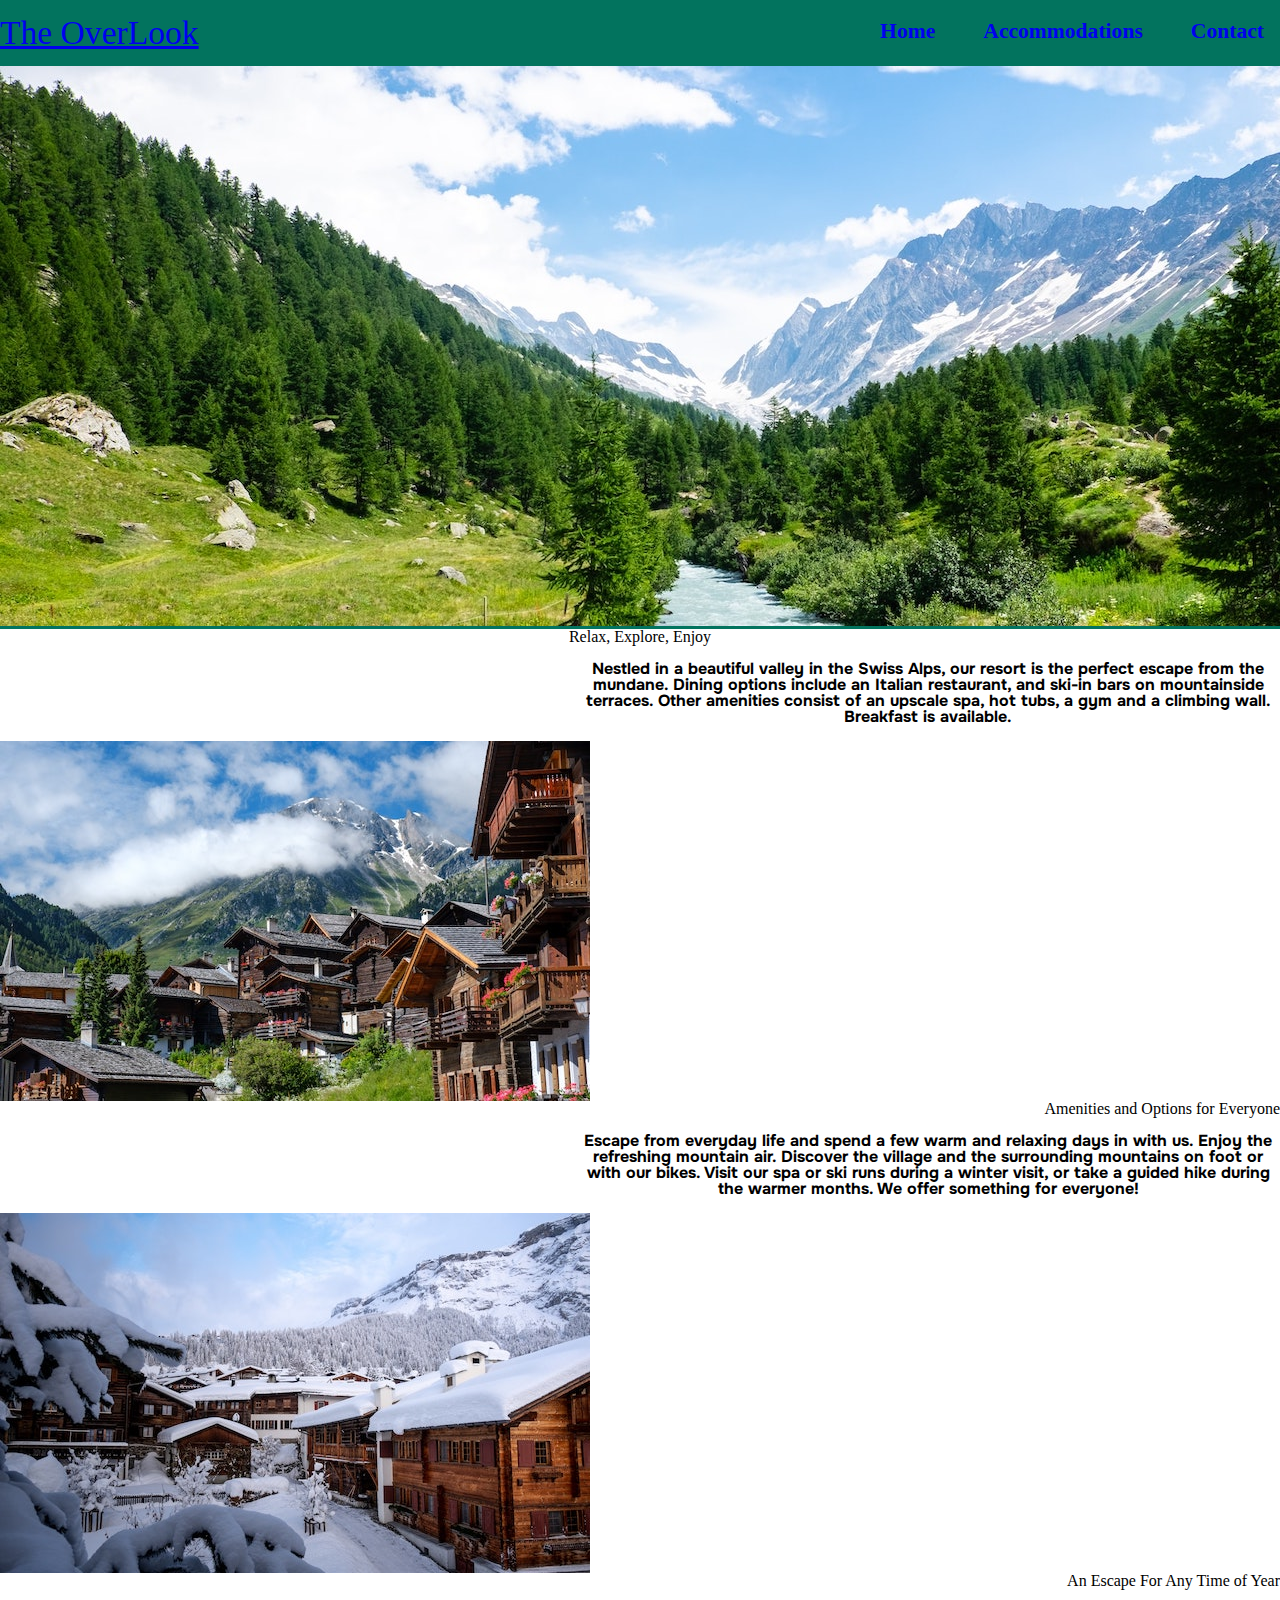
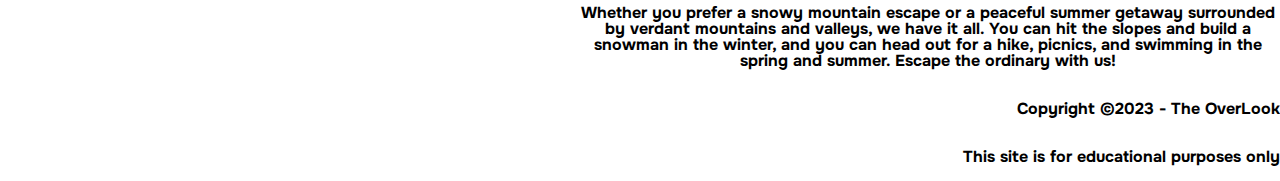
<file: index.html>
<!DOCTYPE html>
<html lang="en">
    <head>
        <meta charset="UTF-8">
        <title>The OverLook</title>
        <meta name="author" content="Daniel Houser">
        <meta name="description" content="The OverLook is a great place to get away from what others and spend time on you!">
        <link rel="icon" href="images/favicon.ico" type="image/x-icon">
        <link rel="stylesheet" href="styles.css">
        <link rel="preconnect" href="https://fonts.googleapis.com">
        <link rel="preconnect" href="https://fonts.gstatic.com" crossorigin>
        <link href="https://fonts.googleapis.com/css2?family=Onest:wght@200&display=swap" rel="stylesheet"> 
    </head>
    <body>
        <header>
            <h1><a href="index.html">The OverLook</a></h1>
            <nav>
                <ul>
                    <li><a href="#">Home</a></li>
                    <li><a href="#">Accommodations</a></li>
                    <li><a href="contact.html">Contact</a></li>
                </ul>
            </nav>
            <img class="img1" src="images/swiss-valley.jpg" alt="Lush Green valley of trees with river in the front and snowy mountains in the background" height="560" width="1440">
        </header>
        <main>
            <h2>Relax, Explore, Enjoy</h2>
            <p>Nestled in a beautiful valley in the Swiss Alps, our resort is the perfect escape from the mundane. Dining options include an Italian restaurant, and ski-in bars on mountainside terraces. Other amenities consist of an upscale spa, hot tubs, a gym and a climbing wall. Breakfast is available.</p>
            <section id="group1">
                <img src="images/swiss-chalet.jpg" alt="Small valley town with wood buildings at the base of snowy mountains" height="360" width="590">
                <h3>Amenities and Options for Everyone</h3>
                <p>Escape from everyday life and spend a few warm and relaxing days in with us. Enjoy the refreshing mountain air. Discover the village and the surrounding mountains on foot or with our bikes. Visit our spa or ski runs during a winter visit, or take a guided hike during the warmer months. We offer something for everyone!</p>
            </section>
            <section id="group2">
                <img src="images/snowy-chalet.jpg" alt="Snowy wooden lodging near snow covered forest and mountain" height="360" width="590">
                <h3>An Escape For Any Time of Year</h3>
                <p>Whether you prefer a snowy mountain escape or a peaceful summer getaway surrounded by verdant mountains and valleys, we have it all. You can hit the slopes and build a snowman in the winter, and you can head out for a hike, picnics, and swimming in the spring and summer. Escape the ordinary with us!</p>
            </section>
        </main>
        <footer>
            <p>Copyright ©2023 - The OverLook</p>
            <p>This site is for educational purposes only</p>
        </footer>
    </body>
</html>
</file>
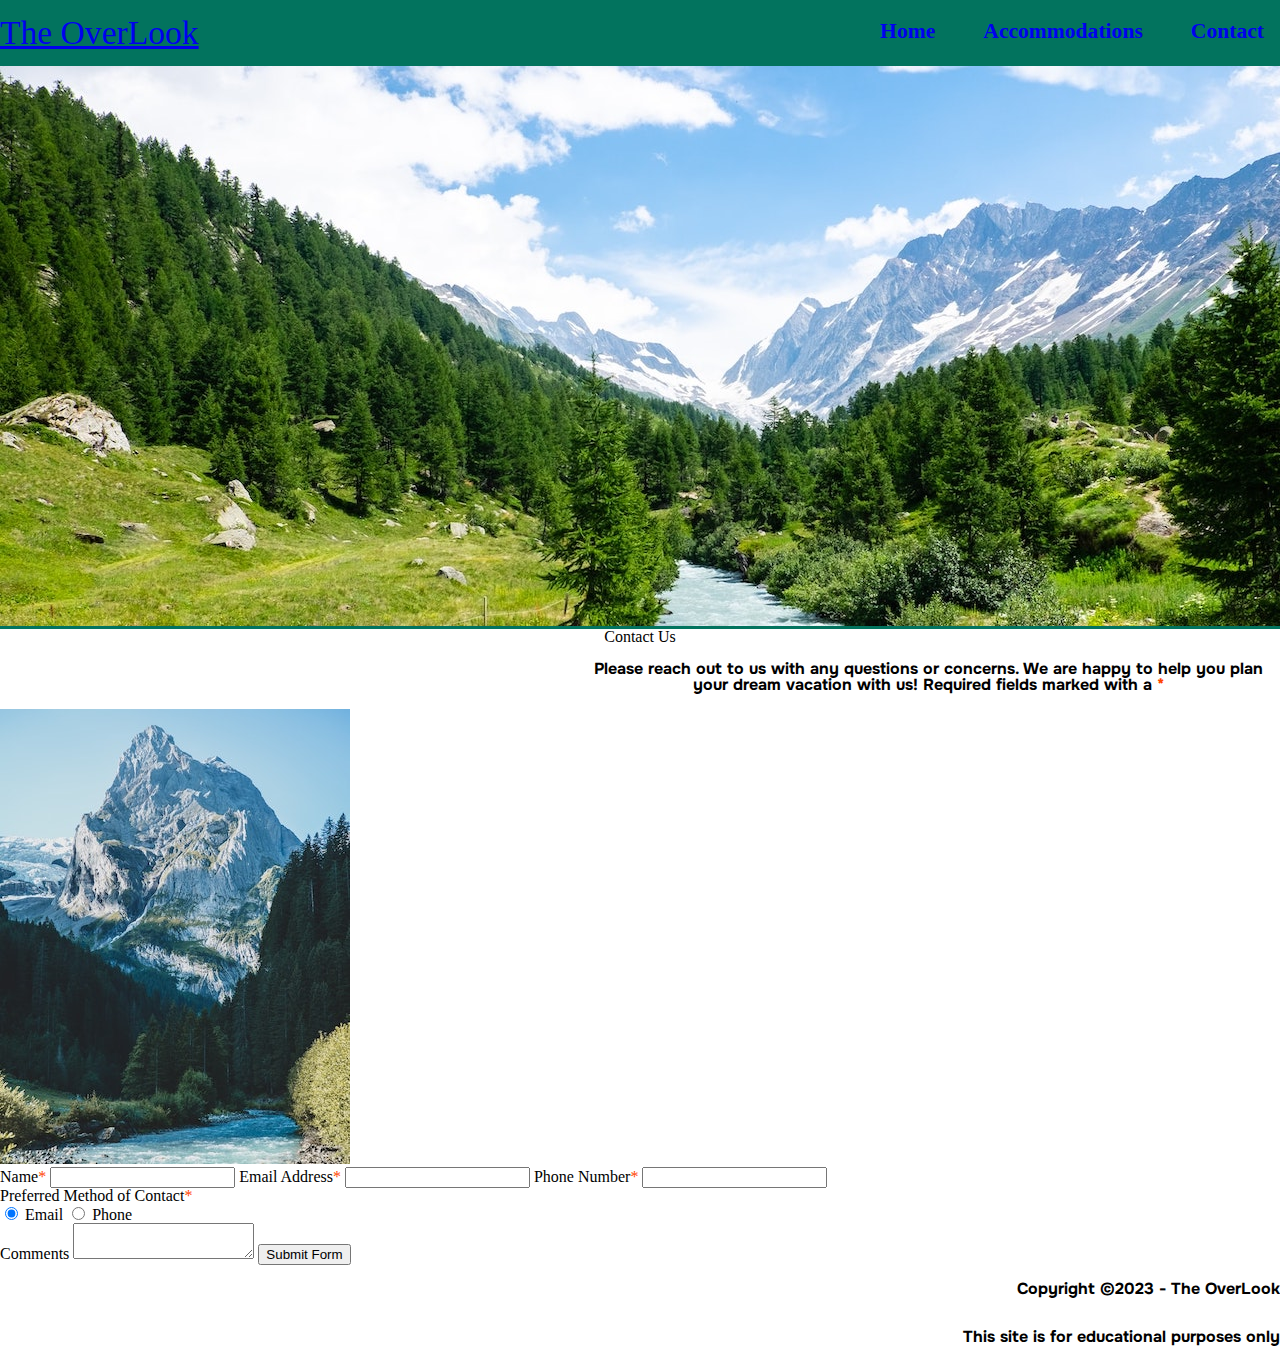
<file: contact.html>
<!DOCTYPE html>
<html lang="en">
    <head>
        <meta charset="UTF-8">
        <title>The OverLook | Contact</title>
        <meta name="author" content="Daniel Houser">
        <meta name="description" content="Contact us at The OverLook today!">
        <link rel="icon" href="images/favicon.ico" type="image/x-icon">
        <link rel="stylesheet" href="styles.css">
        <link rel="preconnect" href="https://fonts.googleapis.com">
        <link rel="preconnect" href="https://fonts.gstatic.com" crossorigin>
        <link href="https://fonts.googleapis.com/css2?family=Onest:wght@200&display=swap" rel="stylesheet"> 
    </head>
    <body>
        <header>
            <h1><a href="index.html">The OverLook</a></h1>
            <nav>
                <ul>
                    <li><a href="index.html">Home</a></li>
                    <li><a href="#">Accommodations</a></li>
                    <li><a href="#">Contact</a></li>
                </ul>
            </nav>
            <img src="images/swiss-valley.jpg" alt="Lush Green valley of trees with river in the front and snowy mountains in the background" height="560" width="1440">
        </header>
        <main>
            <section id="form">
                <h2>Contact Us</h2>
                <p>Please reach out to us with any questions or concerns. We are happy to help you plan your dream vacation with us! Required fields marked with a <span class="required">*</span></p>
                <img src="images/swiss-peak.jpg" alt="Mountain peak covered in snow" height="455" width="350">
            <div class="form">
                <form action="https://wp.zybooks.com/form-viewer.php" method="POST" target="_blank">
                    <label for="my-name">Name<span class="required">*</span></label>
                    <input type="text" name="my-name" id="my-name" required>
                    <label for="my-email">Email Address<span class="required">*</span></label>
                    <input type="email" name="my-email" id="my-email" required>
                    <label for="my-phone">Phone Number<span class="required">*</span></label>
                    <input type="tel" name="my-phone" id="my-phone" required>
                    <fieldset>
                        <legend>Preferred Method of Contact<span class="required">*</span></legend>
                        <input type="radio" name="contact-pref" id="pref-email" checked required>
                        <label for="pref-email">Email</label>
                        <input type="radio" name="contact-pref" id="pref-phone" required>
                        <label for="pref-phone">Phone</label>
                    </fieldset>
                    <label for="my-comments">Comments</label>
                    <textarea name="my-comments" id="my-comments"></textarea>

                    <input type="submit" name="my-submit" id="my-submit" value="Submit Form">
                </form>
            </div>
            </section>
        </main>
        <footer>
            <p>Copyright ©2023 - The OverLook</p>
            <p>This site is for educational purposes only</p>
        </footer>
    </body>
</html>
</file>
<file: styles.css>
/* OBFUSCATED BY CSSOBFUSCATOR.COM at 2023/10/07 07:27:37 */
span,html,body,div{margin-left:0;}div,html,span,body{margin-bottom:0;}span,body,html,div{margin-right:0;}body,div,span,html{margin-top:0;}span,html,body,div{padding-left:0;}html,div,body,span{padding-bottom:0;}body,html,div,span{padding-right:0;}body,div,span,html{padding-top:0;}html{border-left-width:0;}html{border-bottom-width:0;}html{border-right-width:0;}html{border-top-width:0;}html{border-left-style:none;}html{border-bottom-style:none;}html{border-right-style:none;}html{border-top-style:none;}html{border-left-color:currentColor;}html{border-bottom-color:currentColor;}html{border-right-color:currentColor;}html{border-top-color:currentColor;}html{border-image:none;}html{font-size:100%;}html{font:inherit;}body,span,div,html{vertical-align:baseline;}body{border-left-width:0;}body{border-bottom-width:0;}body{border-right-width:0;}body{border-top-width:0;}body{border-left-style:none;}body{border-bottom-style:none;}body{border-right-style:none;}body{border-top-style:none;}body{border-left-color:currentColor;}body{border-bottom-color:currentColor;}body{border-right-color:currentColor;}body{border-top-color:currentColor;}body{border-image:none;}body{font-size:100%;}body{font:inherit;}div{border-left-width:0;}div{border-bottom-width:0;}div{border-right-width:0;}div{border-top-width:0;}div{border-left-style:none;}div{border-bottom-style:none;}div{border-right-style:none;}div{border-top-style:none;}div{border-left-color:currentColor;}div{border-bottom-color:currentColor;}div{border-right-color:currentColor;}div{border-top-color:currentColor;}div{border-image:none;}div{font-size:100%;}div{font:inherit;}span{border-left-width:0;}span{border-bottom-width:0;}blockquote:before{content:"";}span{border-right-width:0;}span{border-top-width:0;}span{border-left-style:none;}span{border-bottom-style:none;}span{border-right-style:none;}span{border-top-style:none;}span{border-left-color:currentColor;}span{border-bottom-color:currentColor;}span{border-right-color:currentColor;}span{border-top-color:currentColor;}span{border-image:none;}span{font-size:100%;}span{font:inherit;}object,iframe,applet,h1{margin-left:0;}applet,object,iframe,h1{margin-bottom:0;}h1,iframe,applet,object{margin-right:0;}object,applet,h1,iframe{margin-top:0;}applet,object,h1,iframe{padding-left:0;}h1,applet,object,iframe{padding-bottom:0;}applet,h1,object,iframe{padding-right:0;}iframe,h1,applet,object{padding-top:0;}applet{border-left-width:0;}applet{border-bottom-width:0;}applet{border-right-width:0;}applet{border-top-width:0;}applet{border-left-style:none;}applet{border-bottom-style:none;}applet{border-right-style:none;}applet{border-top-style:none;}applet{border-left-color:currentColor;}applet{border-bottom-color:currentColor;}applet{border-right-color:currentColor;}applet{border-top-color:currentColor;}applet{border-image:none;}applet{font-size:100%;}applet{font:inherit;}iframe,h1,applet,object{vertical-align:baseline;}object{border-left-width:0;}object{border-bottom-width:0;}object{border-right-width:0;}object{border-top-width:0;}object{border-left-style:none;}object{border-bottom-style:none;}object{border-right-style:none;}object{border-top-style:none;}object{border-left-color:currentColor;}object{border-bottom-color:currentColor;}object{border-right-color:currentColor;}object{border-top-color:currentColor;}object{border-image:none;}object{font-size:100%;}object{font:inherit;}iframe{border-left-width:0;}iframe{border-bottom-width:0;}iframe{border-right-width:0;}:root{--dk-blue:#014040;}iframe{border-top-width:0;}iframe{border-left-style:none;}iframe{border-bottom-style:none;}iframe{border-right-style:none;}iframe{border-top-style:none;}iframe{border-left-color:currentColor;}iframe{border-bottom-color:currentColor;}iframe{border-right-color:currentColor;}iframe{border-top-color:currentColor;}iframe{border-image:none;}iframe{font-size:100%;}iframe{font:inherit;}h1{border-left-width:0;}h1{border-bottom-width:0;}h1{border-right-width:0;}h1{border-top-width:0;}h1{border-left-style:none;}h1{border-bottom-style:none;}h1{border-right-style:none;}h1{border-top-style:none;}h1{border-left-color:currentColor;}h1{border-bottom-color:currentColor;}h1{border-right-color:currentColor;}h1{border-top-color:currentColor;}h1{border-image:none;}h1{font-size:100%;}h1{font:inherit;}h3,h2{margin-left:0;}h3,h2{margin-bottom:0;}h2,h3{margin-right:0;}h2,h3{margin-top:0;}h3,h2{padding-left:0;}h2,h3{padding-bottom:0;}h3,h2{padding-right:0;}h3,h2{padding-top:0;}h2{border-left-width:0;}h2{border-bottom-width:0;}h2{border-right-width:0;}h2{border-top-width:0;}h2{border-left-style:none;}h2{border-bottom-style:none;}h2{border-right-style:none;}h2{border-top-style:none;}h2{border-left-color:currentColor;}h2{border-bottom-color:currentColor;}h2{border-right-color:currentColor;}h2{border-top-color:currentColor;}h2{border-image:none;}h2{font-size:100%;}h2{font:inherit;}h2,h3{vertical-align:baseline;}h3{border-left-width:0;}h3{border-bottom-width:0;}#group1 h3{margin-left:45%;}h3{border-right-width:0;}h3{border-top-width:0;}h3{border-left-style:none;}h3{border-bottom-style:none;}#group1 h3{float:inline-end;}h3{border-right-style:none;}h3{border-top-style:none;}h3{border-left-color:currentColor;}h3{border-bottom-color:currentColor;}h3{border-right-color:currentColor;}h3{border-top-color:currentColor;}h3{border-image:none;}h3{font-size:100%;}h3{font:inherit;}h4,h6,h5,p{margin-left:0;}h5,h6,p,h4{margin-bottom:0;}h6,h4,p,h5{margin-right:0;}h5,h6,p,h4{margin-top:0;}h5,p,h6,h4{padding-left:0;}h6,h5,h4,p{padding-bottom:0;}h4,p,h6,h5{padding-right:0;}h5,h6,p,h4{padding-top:0;}h4{border-left-width:0;}h4{border-bottom-width:0;}h4{border-right-width:0;}h4{border-top-width:0;}h4{border-left-style:none;}h4{border-bottom-style:none;}h4{border-right-style:none;}h4{border-top-style:none;}h4{border-left-color:currentColor;}h4{border-bottom-color:currentColor;}h4{border-right-color:currentColor;}h4{border-top-color:currentColor;}h4{border-image:none;}h4{font-size:100%;}h4{font:inherit;}p,h5,h4,h6{vertical-align:baseline;}h5{border-left-width:0;}h5{border-bottom-width:0;}h5{border-right-width:0;}h5{border-top-width:0;}h5{border-left-style:none;}h5{border-bottom-style:none;}h5{border-right-style:none;}h5{border-top-style:none;}h5{border-left-color:currentColor;}h5{border-bottom-color:currentColor;}h5{border-right-color:currentColor;}h5{border-top-color:currentColor;}h5{border-image:none;}h5{font-size:100%;}h5{font:inherit;}h6{border-left-width:0;}h6{border-bottom-width:0;}h6{border-right-width:0;}blockquote:before{content:none;}h6{border-top-width:0;}h6{border-left-style:none;}h6{border-bottom-style:none;}h6{border-right-style:none;}h6{border-top-style:none;}h6{border-left-color:currentColor;}h6{border-bottom-color:currentColor;}h6{border-right-color:currentColor;}h6{border-top-color:currentColor;}h6{border-image:none;}h6{font-size:100%;}h6{font:inherit;}p{border-left-width:0;}p{border-bottom-width:0;}p{border-right-width:0;}p{border-top-width:0;}p{border-left-style:none;}p{border-bottom-style:none;}p{border-right-style:none;}p{border-top-style:none;}p{border-left-color:currentColor;}p{border-bottom-color:currentColor;}p{border-right-color:currentColor;}p{border-top-color:currentColor;}p{border-image:none;}p{font-size:100%;}p{font:inherit;}a,abbr,blockquote,pre{margin-left:0;}pre,abbr,a,blockquote{margin-bottom:0;}pre,blockquote,a,abbr{margin-right:0;}blockquote,a,abbr,pre{margin-top:0;}abbr,blockquote,pre,a{padding-left:0;}pre,blockquote,abbr,a{padding-bottom:0;}a,abbr,pre,blockquote{padding-right:0;}pre,blockquote,a,abbr{padding-top:0;}blockquote{border-left-width:0;}blockquote{border-bottom-width:0;}blockquote{border-right-width:0;}blockquote{border-top-width:0;}blockquote{border-left-style:none;}blockquote{border-bottom-style:none;}blockquote{border-right-style:none;}blockquote{border-top-style:none;}blockquote{border-left-color:currentColor;}blockquote{border-bottom-color:currentColor;}blockquote{border-right-color:currentColor;}blockquote{border-top-color:currentColor;}blockquote{border-image:none;}blockquote{font-size:100%;}blockquote{font:inherit;}pre,abbr,blockquote,a{vertical-align:baseline;}pre{border-left-width:0;}pre{border-bottom-width:0;}pre{border-right-width:0;}pre{border-top-width:0;}pre{border-left-style:none;}pre{border-bottom-style:none;}pre{border-right-style:none;}pre{border-top-style:none;}pre{border-left-color:currentColor;}pre{border-bottom-color:currentColor;}pre{border-right-color:currentColor;}pre{border-top-color:currentColor;}pre{border-image:none;}pre{font-size:100%;}pre{font:inherit;}a{border-left-width:0;}a{border-bottom-width:0;}a{border-right-width:0;}a{border-top-width:0;}a{border-left-style:none;}a{border-bottom-style:none;}a{border-right-style:none;}a{border-top-style:none;}a{border-left-color:currentColor;}a{border-bottom-color:currentColor;}a{border-right-color:currentColor;}a{border-top-color:currentColor;}a{border-image:none;}a{font-size:100%;}a{font:inherit;}abbr{border-left-width:0;}abbr{border-bottom-width:0;}abbr{border-right-width:0;}abbr{border-top-width:0;}abbr{border-left-style:none;}abbr{border-bottom-style:none;}abbr{border-right-style:none;}abbr{border-top-style:none;}abbr{border-left-color:currentColor;}abbr{border-bottom-color:currentColor;}abbr{border-right-color:currentColor;}abbr{border-top-color:currentColor;}abbr{border-image:none;}abbr{font-size:100%;}abbr{font:inherit;}address,acronym,big,cite{margin-left:0;}cite,big,acronym,address{margin-bottom:0;}address,big,cite,acronym{margin-right:0;}address,cite,big,acronym{margin-top:0;}big,cite,acronym,address{padding-left:0;}address,cite,big,acronym{padding-bottom:0;}cite,address,big,acronym{padding-right:0;}address,cite,big,acronym{padding-top:0;}acronym{border-left-width:0;}acronym{border-bottom-width:0;}acronym{border-right-width:0;}acronym{border-top-width:0;}acronym{border-left-style:none;}acronym{border-bottom-style:none;}acronym{border-right-style:none;}acronym{border-top-style:none;}acronym{border-left-color:currentColor;}acronym{border-bottom-color:currentColor;}acronym{border-right-color:currentColor;}acronym{border-top-color:currentColor;}acronym{border-image:none;}acronym{font-size:100%;}acronym{font:inherit;}acronym,address{vertical-align:baseline;}address{border-left-width:0;}address{border-bottom-width:0;}address{border-right-width:0;}blockquote:after{content:"";}address{border-top-width:0;}address{border-left-style:none;}address{border-bottom-style:none;}address{border-right-style:none;}address{border-top-style:none;}address{border-left-color:currentColor;}address{border-bottom-color:currentColor;}address{border-right-color:currentColor;}address{border-top-color:currentColor;}address{border-image:none;}address{font-size:100%;}address{font:inherit;}big{border-left-width:0;}big{border-bottom-width:0;}blockquote:after{content:none;}big{border-right-width:0;}big{border-top-width:0;}big{border-left-style:none;}big{border-bottom-style:none;}big{border-right-style:none;}big{border-top-style:none;}big{border-left-color:currentColor;}big{border-bottom-color:currentColor;}big{border-right-color:currentColor;}big{border-top-color:currentColor;}big{border-image:none;}big{font-size:100%;}big{font:inherit;}del,cite,big,code{vertical-align:baseline;}cite{border-left-width:0;}cite{border-bottom-width:0;}cite{border-right-width:0;}cite{border-top-width:0;}cite{border-left-style:none;}cite{border-bottom-style:none;}cite{border-right-style:none;}cite{border-top-style:none;}cite{border-left-color:currentColor;}cite{border-bottom-color:currentColor;}cite{border-right-color:currentColor;}cite{border-top-color:currentColor;}cite{border-image:none;}cite{font-size:100%;}cite{font:inherit;}dfn,em,code,del{margin-left:0;}dfn,em,code,del{margin-bottom:0;}del,em,code,dfn{margin-right:0;}code,dfn,del,em{margin-top:0;}code,dfn,del,em{padding-left:0;}del,em,dfn,code{padding-bottom:0;}code,dfn,em,del{padding-right:0;}dfn,code,em,del{padding-top:0;}code{border-left-width:0;}code{border-bottom-width:0;}q:before{content:"";}code{border-right-width:0;}code{border-top-width:0;}code{border-left-style:none;}code{border-bottom-style:none;}code{border-right-style:none;}code{border-top-style:none;}code{border-left-color:currentColor;}code{border-bottom-color:currentColor;}code{border-right-color:currentColor;}code{border-top-color:currentColor;}code{border-image:none;}code{font-size:100%;}code{font:inherit;}del{border-left-width:0;}del{border-bottom-width:0;}del{border-right-width:0;}del{border-top-width:0;}del{border-left-style:none;}del{border-bottom-style:none;}del{border-right-style:none;}del{border-top-style:none;}del{border-left-color:currentColor;}del{border-bottom-color:currentColor;}del{border-right-color:currentColor;}del{border-top-color:currentColor;}del{border-image:none;}del{font-size:100%;}del{font:inherit;}dfn{border-left-width:0;}dfn{border-bottom-width:0;}dfn{border-right-width:0;}dfn{border-top-width:0;}dfn{border-left-style:none;}dfn{border-bottom-style:none;}dfn{border-right-style:none;}dfn{border-top-style:none;}dfn{border-left-color:currentColor;}dfn{border-bottom-color:currentColor;}dfn{border-right-color:currentColor;}dfn{border-top-color:currentColor;}dfn{border-image:none;}dfn{font-size:100%;}dfn{font:inherit;}ins,em,dfn,img{vertical-align:baseline;}em{border-left-width:0;}em{border-bottom-width:0;}em{border-right-width:0;}em{border-top-width:0;}em{border-left-style:none;}em{border-bottom-style:none;}em{border-right-style:none;}em{border-top-style:none;}em{border-left-color:currentColor;}em{border-bottom-color:currentColor;}em{border-right-color:currentColor;}em{border-top-color:currentColor;}em{border-image:none;}em{font-size:100%;}em{font:inherit;}ins,q,kbd,img{margin-left:0;}ins,q,img,kbd{margin-bottom:0;}kbd,img,q,ins{margin-right:0;}kbd,q,img,ins{margin-top:0;}ins,img,q,kbd{padding-left:0;}ins,q,kbd,img{padding-bottom:0;}ins,kbd,img,q{padding-right:0;}q,kbd,ins,img{padding-top:0;}img{border-left-width:0;}img{border-bottom-width:0;}img{border-right-width:0;}img{border-top-width:0;}img{border-left-style:none;}img{border-bottom-style:none;}img{border-right-style:none;}img{border-top-style:none;}img{border-left-color:currentColor;}img{border-bottom-color:currentColor;}img{border-right-color:currentColor;}img{border-top-color:currentColor;}img{border-image:none;}img{font-size:100%;}img{font:inherit;}ins{border-left-width:0;}ins{border-bottom-width:0;}ins{border-right-width:0;}ins{border-top-width:0;}ins{border-left-style:none;}ins{border-bottom-style:none;}ins{border-right-style:none;}ins{border-top-style:none;}ins{border-left-color:currentColor;}ins{border-bottom-color:currentColor;}ins{border-right-color:currentColor;}ins{border-top-color:currentColor;}ins{border-image:none;}ins{font-size:100%;}ins{font:inherit;}kbd{border-left-width:0;}kbd{border-bottom-width:0;}kbd{border-right-width:0;}kbd{border-top-width:0;}kbd{border-left-style:none;}kbd{border-bottom-style:none;}kbd{border-right-style:none;}kbd{border-top-style:none;}kbd{border-left-color:currentColor;}kbd{border-bottom-color:currentColor;}kbd{border-right-color:currentColor;}kbd{border-top-color:currentColor;}kbd{border-image:none;}kbd{font-size:100%;}kbd{font:inherit;}q,kbd,s,samp{vertical-align:baseline;}q{border-left-width:0;}q{border-bottom-width:0;}q{border-right-width:0;}q{border-top-width:0;}q{border-left-style:none;}q{border-bottom-style:none;}q{border-right-style:none;}q{border-top-style:none;}q{border-left-color:currentColor;}q{border-bottom-color:currentColor;}q{border-right-color:currentColor;}q{border-top-color:currentColor;}q{border-image:none;}q{font-size:100%;}q{font:inherit;}small,strike,samp,s{margin-left:0;}small,strike,samp,s{margin-bottom:0;}samp,small,strike,s{margin-right:0;}s,strike,small,samp{margin-top:0;}small,samp,s,strike{padding-left:0;}s,strike,samp,small{padding-bottom:0;}q:before{content:none;}s,samp,strike,small{padding-right:0;}strike,small,samp,s{padding-top:0;}s{border-left-width:0;}s{border-bottom-width:0;}s{border-right-width:0;}s{border-top-width:0;}s{border-left-style:none;}s{border-bottom-style:none;}s{border-right-style:none;}s{border-top-style:none;}s{border-left-color:currentColor;}s{border-bottom-color:currentColor;}s{border-right-color:currentColor;}s{border-top-color:currentColor;}s{border-image:none;}s{font-size:100%;}s{font:inherit;}samp{border-left-width:0;}samp{border-bottom-width:0;}samp{border-right-width:0;}samp{border-top-width:0;}samp{border-left-style:none;}samp{border-bottom-style:none;}samp{border-right-style:none;}samp{border-top-style:none;}samp{border-left-color:currentColor;}samp{border-bottom-color:currentColor;}samp{border-right-color:currentColor;}samp{border-top-color:currentColor;}samp{border-image:none;}samp{font-size:100%;}samp{font:inherit;}small{border-left-width:0;}small{border-bottom-width:0;}small{border-right-width:0;}small{border-top-width:0;}small{border-left-style:none;}small{border-bottom-style:none;}small{border-right-style:none;}small{border-top-style:none;}small{border-left-color:currentColor;}small{border-bottom-color:currentColor;}small{border-right-color:currentColor;}small{border-top-color:currentColor;}small{border-image:none;}small{font-size:100%;}small{font:inherit;}strike,small{vertical-align:baseline;}strike{border-left-width:0;}strike{border-bottom-width:0;}strike{border-right-width:0;}strike{border-top-width:0;}strike{border-left-style:none;}strike{border-bottom-style:none;}strike{border-right-style:none;}strike{border-top-style:none;}#group2 h3{margin-left:45%;}strike{border-left-color:currentColor;}strike{border-bottom-color:currentColor;}strike{border-right-color:currentColor;}strike{border-top-color:currentColor;}strike{border-image:none;}strike{font-size:100%;}strike{font:inherit;}strong,sub{margin-left:0;}q:after{content:"";}sub,strong{margin-bottom:0;}strong,sub{margin-right:0;}strong,sub{margin-top:0;}sub,strong{padding-left:0;}sub,strong{padding-bottom:0;}strong,sub{padding-right:0;}strong,sub{padding-top:0;}strong{border-left-width:0;}strong{border-bottom-width:0;}strong{border-right-width:0;}strong{border-top-width:0;}strong{border-left-style:none;}strong{border-bottom-style:none;}strong{border-right-style:none;}strong{border-top-style:none;}strong{border-left-color:currentColor;}q:after{content:none;}strong{border-bottom-color:currentColor;}strong{border-right-color:currentColor;}strong{border-top-color:currentColor;}nav ul{display:flex;}strong{border-image:none;}strong{font-size:100%;}strong{font:inherit;}tt,strong,sup,sub{vertical-align:baseline;}sub{border-left-width:0;}sub{border-bottom-width:0;}sub{border-right-width:0;}sub{border-top-width:0;}sub{border-left-style:none;}sub{border-bottom-style:none;}sub{border-right-style:none;}sub{border-top-style:none;}sub{border-left-color:currentColor;}sub{border-bottom-color:currentColor;}sub{border-right-color:currentColor;}sub{border-top-color:currentColor;}sub{border-image:none;}sub{font-size:100%;}sub{font:inherit;}sup,tt,b,var{margin-left:0;}var,sup,tt,b{margin-bottom:0;}tt,b,sup,var{margin-right:0;}sup,b,var,tt{margin-top:0;}b,var,tt,sup{padding-left:0;}var,sup,tt,b{padding-bottom:0;}var,sup,tt,b{padding-right:0;}sup,var,b,tt{padding-top:0;}sup{border-left-width:0;}sup{border-bottom-width:0;}sup{border-right-width:0;}sup{border-top-width:0;}sup{border-left-style:none;}sup{border-bottom-style:none;}sup{border-right-style:none;}sup{border-top-style:none;}sup{border-left-color:currentColor;}sup{border-bottom-color:currentColor;}sup{border-right-color:currentColor;}sup{border-top-color:currentColor;}sup{border-image:none;}sup{font-size:100%;}sup{font:inherit;}tt{border-left-width:0;}tt{border-bottom-width:0;}tt{border-right-width:0;}tt{border-top-width:0;}tt{border-left-style:none;}tt{border-bottom-style:none;}tt{border-right-style:none;}tt{border-top-style:none;}tt{border-left-color:currentColor;}tt{border-bottom-color:currentColor;}tt{border-right-color:currentColor;}tt{border-top-color:currentColor;}tt{border-image:none;}tt{font-size:100%;}tt{font:inherit;}nav ul{gap:1rem;}var{border-left-width:0;}var{border-bottom-width:0;}var{border-right-width:0;}var{border-top-width:0;}var{border-left-style:none;}var{border-bottom-style:none;}var{border-right-style:none;}var{border-top-style:none;}var{border-left-color:currentColor;}var{border-bottom-color:currentColor;}var{border-right-color:currentColor;}var{border-top-color:currentColor;}var{border-image:none;}var{font-size:100%;}var{font:inherit;}var,b{vertical-align:baseline;}b{border-left-width:0;}b{border-bottom-width:0;}b{border-right-width:0;}b{border-top-width:0;}b{border-left-style:none;}b{border-bottom-style:none;}b{border-right-style:none;}b{border-top-style:none;}b{border-left-color:currentColor;}b{border-bottom-color:currentColor;}b{border-right-color:currentColor;}b{border-top-color:currentColor;}b{border-image:none;}b{font-size:100%;}nav ul{list-style-type:none;}nav a:hover{color:#731702;}b{font:inherit;}dl,u,i,center{margin-left:0;}center,i,u,dl{margin-bottom:0;}i,dl,u,center{margin-right:0;}u,center,dl,i{margin-top:0;}i,u,center,dl{padding-left:0;}dl,u,center,i{padding-bottom:0;}dl,i,u,center{padding-right:0;}center,u,dl,i{padding-top:0;}u{border-left-width:0;}u{border-bottom-width:0;}u{border-right-width:0;}u{border-top-width:0;}u{border-left-style:none;}u{border-bottom-style:none;}u{border-right-style:none;}u{border-top-style:none;}u{border-left-color:currentColor;}u{border-bottom-color:currentColor;}u{border-right-color:currentColor;}u{border-top-color:currentColor;}u{border-image:none;}u{font-size:100%;}u{font:inherit;}dl,u,center,i{vertical-align:baseline;}i{border-left-width:0;}i{border-bottom-width:0;}i{border-right-width:0;}i{border-top-width:0;}i{border-left-style:none;}i{border-bottom-style:none;}i{border-right-style:none;}i{border-top-style:none;}i{border-left-color:currentColor;}i{border-bottom-color:currentColor;}i{border-right-color:currentColor;}i{border-top-color:currentColor;}i{border-image:none;}i{font-size:100%;}i{font:inherit;}center{border-left-width:0;}center{border-bottom-width:0;}center{border-right-width:0;}center{border-top-width:0;}center{border-left-style:none;}center{border-bottom-style:none;}center{border-right-style:none;}center{border-top-style:none;}center{border-left-color:currentColor;}center{border-bottom-color:currentColor;}center{border-right-color:currentColor;}center{border-top-color:currentColor;}center{border-image:none;}center{font-size:100%;}center{font:inherit;}dl{border-left-width:0;}dl{border-bottom-width:0;}dl{border-right-width:0;}dl{border-top-width:0;}dl{border-left-style:none;}dl{border-bottom-style:none;}dl{border-right-style:none;}dl{border-top-style:none;}dl{border-left-color:currentColor;}dl{border-bottom-color:currentColor;}dl{border-right-color:currentColor;}dl{border-top-color:currentColor;}dl{border-image:none;}dl{font-size:100%;}dl{font:inherit;}dt,dd{margin-left:0;}dd,dt{margin-bottom:0;}dt,dd{margin-right:0;}dd,dt{margin-top:0;}dd,dt{padding-left:0;}dd,dt{padding-bottom:0;}dt,dd{padding-right:0;}dd,dt{padding-top:0;}dt{border-left-width:0;}dt{border-bottom-width:0;}dt{border-right-width:0;}dt{border-top-width:0;}dt{border-left-style:none;}dt{border-bottom-style:none;}dt{border-right-style:none;}dt{border-top-style:none;}dt{border-left-color:currentColor;}dt{border-bottom-color:currentColor;}dt{border-right-color:currentColor;}dt{border-top-color:currentColor;}dt{border-image:none;}dt{font-size:100%;}dt{font:inherit;}:root{--med-blue:#02735e;}ul,dd,dt,ol{vertical-align:baseline;}:root{--lt-blue:#03a678;}dd{border-left-width:0;}dd{border-bottom-width:0;}dd{border-right-width:0;}dd{border-top-width:0;}dd{border-left-style:none;}dd{border-bottom-style:none;}dd{border-right-style:none;}dd{border-top-style:none;}dd{border-left-color:currentColor;}dd{border-bottom-color:currentColor;}dd{border-right-color:currentColor;}dd{border-top-color:currentColor;}dd{border-image:none;}dd{font-size:100%;}dd{font:inherit;}ol,fieldset,ul,li{margin-left:0;}ol,li,fieldset,ul{margin-bottom:0;}li,fieldset,ul,ol{margin-right:0;}ol,li,ul,fieldset{margin-top:0;}li,fieldset,ul,ol{padding-left:0;}ol,li,fieldset,ul{padding-bottom:0;}fieldset,ol,li,ul{padding-right:0;}ol,li,ul,fieldset{padding-top:0;}ol{border-left-width:0;}ol{border-bottom-width:0;}ol{border-right-width:0;}ol{border-top-width:0;}ol{border-left-style:none;}ol{border-bottom-style:none;}ol{border-right-style:none;}ol{border-top-style:none;}ol{border-left-color:currentColor;}ol{border-bottom-color:currentColor;}ol{border-right-color:currentColor;}ol{border-top-color:currentColor;}ol{border-image:none;}ol{font-size:100%;}ol{font:inherit;}ul{border-left-width:0;}ul{border-bottom-width:0;}ul{border-right-width:0;}ul{border-top-width:0;}ul{border-left-style:none;}ul{border-bottom-style:none;}ul{border-right-style:none;}ul{border-top-style:none;}ul{border-left-color:currentColor;}ul{border-bottom-color:currentColor;}ul{border-right-color:currentColor;}ul{border-top-color:currentColor;}ul{border-image:none;}ul{font-size:100%;}ul{font:inherit;}li{border-left-width:0;}li{border-bottom-width:0;}#group2 h3{float:inline-end;}li{border-right-width:0;}li{border-top-width:0;}li{border-left-style:none;}li{border-bottom-style:none;}li{border-right-style:none;}li{border-top-style:none;}li{border-left-color:currentColor;}li{border-bottom-color:currentColor;}li{border-right-color:currentColor;}li{border-top-color:currentColor;}li{border-image:none;}li{font-size:100%;}li{font:inherit;}fieldset,li,form,label{vertical-align:baseline;}fieldset{border-left-width:0;}fieldset{border-bottom-width:0;}fieldset{border-right-width:0;}fieldset{border-top-width:0;}fieldset{border-left-style:none;}fieldset{border-bottom-style:none;}fieldset{border-right-style:none;}fieldset{border-top-style:none;}fieldset{border-left-color:currentColor;}fieldset{border-bottom-color:currentColor;}fieldset{border-right-color:currentColor;}fieldset{border-top-color:currentColor;}fieldset{border-image:none;}fieldset{font-size:100%;}fieldset{font:inherit;}legend,label,table,form{margin-left:0;}label,table,form,legend{margin-bottom:0;}form,table,label,legend{margin-right:0;}table,form,label,legend{margin-top:0;}form,table,label,legend{padding-left:0;}legend,form,table,label{padding-bottom:0;}table,label,form,legend{padding-right:0;}form,legend,table,label{padding-top:0;}form{border-left-width:0;}form{border-bottom-width:0;}form{border-right-width:0;}form{border-top-width:0;}form{border-left-style:none;}form{border-bottom-style:none;}form{border-right-style:none;}form{border-top-style:none;}form{border-left-color:currentColor;}form{border-bottom-color:currentColor;}form{border-right-color:currentColor;}form{border-top-color:currentColor;}form{border-image:none;}form{font-size:100%;}form{font:inherit;}label{border-left-width:0;}label{border-bottom-width:0;}label{border-right-width:0;}label{border-top-width:0;}label{border-left-style:none;}:root{--orange:#f27405;}label{border-bottom-style:none;}label{border-right-style:none;}label{border-top-style:none;}label{border-left-color:currentColor;}label{border-bottom-color:currentColor;}label{border-right-color:currentColor;}label{border-top-color:currentColor;}label{border-image:none;}label{font-size:100%;}label{font:inherit;}legend{border-left-width:0;}legend{border-bottom-width:0;}legend{border-right-width:0;}legend{border-top-width:0;}legend{border-left-style:none;}legend{border-bottom-style:none;}legend{border-right-style:none;}legend{border-top-style:none;}legend{border-left-color:currentColor;}legend{border-bottom-color:currentColor;}legend{border-right-color:currentColor;}legend{border-top-color:currentColor;}legend{border-image:none;}:root{--maroon:#731702;}legend{font-size:100%;}legend{font:inherit;}tbody,legend,table,caption{vertical-align:baseline;}table{border-left-width:0;}table{border-bottom-width:0;}table{border-right-width:0;}table{border-top-width:0;}table{border-left-style:none;}table{border-bottom-style:none;}table{border-right-style:none;}table{border-top-style:none;}table{border-left-color:currentColor;}nav a{padding-left:1rem;}table{border-bottom-color:currentColor;}table{border-right-color:currentColor;}table{border-top-color:currentColor;}table{border-image:none;}table{font-size:100%;}table{font:inherit;}caption,tfoot,thead,tbody{margin-left:0;}thead,caption,tbody,tfoot{margin-bottom:0;}tbody,tfoot,thead,caption{margin-right:0;}caption,tfoot,thead,tbody{margin-top:0;}tbody,tfoot,caption,thead{padding-left:0;}caption,tbody,tfoot,thead{padding-bottom:0;}thead,caption,tbody,tfoot{padding-right:0;}tbody,tfoot,caption,thead{padding-top:0;}caption{border-left-width:0;}caption{border-bottom-width:0;}caption{border-right-width:0;}caption{border-top-width:0;}caption{border-left-style:none;}caption{border-bottom-style:none;}caption{border-right-style:none;}caption{border-top-style:none;}caption{border-left-color:currentColor;}caption{border-bottom-color:currentColor;}caption{border-right-color:currentColor;}caption{border-top-color:currentColor;}caption{border-image:none;}caption{font-size:100%;}caption{font:inherit;}tbody{border-left-width:0;}tbody{border-bottom-width:0;}tbody{border-right-width:0;}tbody{border-top-width:0;}tbody{border-left-style:none;}tbody{border-bottom-style:none;}tbody{border-right-style:none;}tbody{border-top-style:none;}tbody{border-left-color:currentColor;}tbody{border-bottom-color:currentColor;}tbody{border-right-color:currentColor;}tbody{border-top-color:currentColor;}tbody{border-image:none;}tbody{font-size:100%;}tbody{font:inherit;}tfoot{border-left-width:0;}tfoot{border-bottom-width:0;}tfoot{border-right-width:0;}tfoot{border-top-width:0;}tfoot{border-left-style:none;}tfoot{border-bottom-style:none;}tfoot{border-right-style:none;}tfoot{border-top-style:none;}tfoot{border-left-color:currentColor;}tfoot{border-bottom-color:currentColor;}tfoot{border-right-color:currentColor;}tfoot{border-top-color:currentColor;}tfoot{border-image:none;}tfoot{font-size:100%;}tfoot{font:inherit;}tfoot,thead{vertical-align:baseline;}thead{border-left-width:0;}thead{border-bottom-width:0;}thead{border-right-width:0;}thead{border-top-width:0;}thead{border-left-style:none;}thead{border-bottom-style:none;}thead{border-right-style:none;}thead{border-top-style:none;}thead{border-left-color:currentColor;}thead{border-bottom-color:currentColor;}thead{border-right-color:currentColor;}thead{border-top-color:currentColor;}thead{border-image:none;}thead{font-size:100%;}thead{font:inherit;}th,tr{margin-left:0;}tr,th{margin-bottom:0;}th,tr{margin-right:0;}th,tr{margin-top:0;}th,tr{padding-left:0;}th,tr{padding-bottom:0;}nav a{padding-bottom:1rem;}th,tr,article,td{padding-right:0;}article,td,tr,th{padding-top:0;}nav a{padding-right:1rem;}tr{border-left-width:0;}tr{border-bottom-width:0;}tr{border-right-width:0;}tr{border-top-width:0;}tr{border-left-style:none;}tr{border-bottom-style:none;}tr{border-right-style:none;}tr{border-top-style:none;}tr{border-left-color:currentColor;}tr{border-bottom-color:currentColor;}tr{border-right-color:currentColor;}tr{border-top-color:currentColor;}tr{border-image:none;}tr{font-size:100%;}tr{font:inherit;}tr,td,article,th{vertical-align:baseline;}th{border-left-width:0;}th{border-bottom-width:0;}th{border-right-width:0;}th{border-top-width:0;}th{border-left-style:none;}th{border-bottom-style:none;}th{border-right-style:none;}th{border-top-style:none;}th{border-left-color:currentColor;}th{border-bottom-color:currentColor;}th{border-right-color:currentColor;}th{border-top-color:currentColor;}th{border-image:none;}th{font-size:100%;}th{font:inherit;}article,td,canvas,aside{margin-left:0;}article,canvas,td,aside{margin-bottom:0;}article,canvas,td,aside{margin-right:0;}aside,canvas,article,td{margin-top:0;}td,aside,article,canvas{padding-left:0;}td,article,canvas,aside{padding-bottom:0;}td{border-left-width:0;}td{border-bottom-width:0;}td{border-right-width:0;}td{border-top-width:0;}td{border-left-style:none;}td{border-bottom-style:none;}td{border-right-style:none;}td{border-top-style:none;}td{border-left-color:currentColor;}td{border-bottom-color:currentColor;}td{border-right-color:currentColor;}td{border-top-color:currentColor;}td{border-image:none;}td{font-size:100%;}td{font:inherit;}article{border-left-width:0;}article{border-bottom-width:0;}article{border-right-width:0;}article{border-top-width:0;}article{border-left-style:none;}article{border-bottom-style:none;}article{border-right-style:none;}article{border-top-style:none;}[class~=required]{color:orangered;}article{border-left-color:currentColor;}article{border-bottom-color:currentColor;}article{border-right-color:currentColor;}article{border-top-color:currentColor;}article{border-image:none;}article{font-size:100%;}article{font:inherit;}canvas,details,aside,embed{padding-right:0;}embed,canvas,details,aside{padding-top:0;}aside{border-left-width:0;}aside{border-bottom-width:0;}aside{border-right-width:0;}aside{border-top-width:0;}aside{border-left-style:none;}aside{border-bottom-style:none;}aside{border-right-style:none;}aside{border-top-style:none;}aside{border-left-color:currentColor;}aside{border-bottom-color:currentColor;}aside{border-right-color:currentColor;}aside{border-top-color:currentColor;}aside{border-image:none;}aside{font-size:100%;}aside{font:inherit;}embed,aside,details,canvas{vertical-align:baseline;}canvas{border-left-width:0;}canvas{border-bottom-width:0;}canvas{border-right-width:0;}canvas{border-top-width:0;}canvas{border-left-style:none;}canvas{border-bottom-style:none;}canvas{border-right-style:none;}canvas{border-top-style:none;}canvas{border-left-color:currentColor;}canvas{border-bottom-color:currentColor;}canvas{border-right-color:currentColor;}canvas{border-top-color:currentColor;}canvas{border-image:none;}canvas{font-size:100%;}canvas{font:inherit;}details,figure,embed,figcaption{margin-left:0;}figure,figcaption,details,embed{margin-bottom:0;}details,embed,figcaption,figure{margin-right:0;}figure,embed,figcaption,details{margin-top:0;}figure,figcaption,embed,details{padding-left:0;}embed,figcaption,details,figure{padding-bottom:0;}details{border-left-width:0;}details{border-bottom-width:0;}details{border-right-width:0;}details{border-top-width:0;}details{border-left-style:none;}details{border-bottom-style:none;}details{border-right-style:none;}details{border-top-style:none;}details{border-left-color:currentColor;}details{border-bottom-color:currentColor;}details{border-right-color:currentColor;}details{border-top-color:currentColor;}details{border-image:none;}details{font-size:100%;}details{font:inherit;}embed{border-left-width:0;}embed{border-bottom-width:0;}embed{border-right-width:0;}embed{border-top-width:0;}embed{border-left-style:none;}embed{border-bottom-style:none;}embed{border-right-style:none;}embed{border-top-style:none;}embed{border-left-color:currentColor;}embed{border-bottom-color:currentColor;}embed{border-right-color:currentColor;}embed{border-top-color:currentColor;}embed{border-image:none;}embed{font-size:100%;}embed{font:inherit;}header,figure,footer,figcaption{padding-right:0;}figcaption,header,footer,figure{padding-top:0;}figure{border-left-width:0;}figure{border-bottom-width:0;}figure{border-right-width:0;}figure{border-top-width:0;}figure{border-left-style:none;}figure{border-bottom-style:none;}figure{border-right-style:none;}nav a{padding-top:1rem;}figure{border-top-style:none;}figure{border-left-color:currentColor;}figure{border-bottom-color:currentColor;}figure{border-right-color:currentColor;}figure{border-top-color:currentColor;}figure{border-image:none;}figure{font-size:100%;}figure{font:inherit;}header,footer,figure,figcaption{vertical-align:baseline;}figcaption{border-left-width:0;}figcaption{border-bottom-width:0;}figcaption{border-right-width:0;}figcaption{border-top-width:0;}figcaption{border-left-style:none;}figcaption{border-bottom-style:none;}figcaption{border-right-style:none;}figcaption{border-top-style:none;}figcaption{border-left-color:currentColor;}figcaption{border-bottom-color:currentColor;}figcaption{border-right-color:currentColor;}figcaption{border-top-color:currentColor;}figcaption{border-image:none;}figcaption{font-size:100%;}figcaption{font:inherit;}hgroup,menu,header,footer{margin-left:0;}hgroup,footer,menu,header{margin-bottom:0;}footer,header,hgroup,menu{margin-right:0;}hgroup,footer,menu,header{margin-top:0;}hgroup,menu,header,footer{padding-left:0;}footer,menu,header,hgroup{padding-bottom:0;}footer{border-left-width:0;}footer{border-bottom-width:0;}footer{border-right-width:0;}footer{border-top-width:0;}footer{border-left-style:none;}footer{border-bottom-style:none;}footer{border-right-style:none;}footer{border-top-style:none;}footer{border-left-color:currentColor;}footer{border-bottom-color:currentColor;}footer{border-right-color:currentColor;}footer{border-top-color:currentColor;}footer{border-image:none;}footer{font-size:100%;}footer{font:inherit;}header{border-left-width:0;}header{border-bottom-width:0;}header{border-right-width:0;}header{border-top-width:0;}header{border-left-style:none;}header{border-bottom-style:none;}header{border-right-style:none;}header{border-top-style:none;}header{border-left-color:currentColor;}header{border-bottom-color:currentColor;}header{border-right-color:currentColor;}header{border-top-color:currentColor;}header{border-image:none;}header{font-size:100%;}header{font:inherit;}hgroup,menu{padding-right:0;}menu,hgroup{padding-top:0;}hgroup{border-left-width:0;}hgroup{border-bottom-width:0;}hgroup{border-right-width:0;}hgroup{border-top-width:0;}#group1 img{display:flex;}hgroup{border-left-style:none;}hgroup{border-bottom-style:none;}hgroup{border-right-style:none;}hgroup{border-top-style:none;}hgroup{border-left-color:currentColor;}hgroup{border-bottom-color:currentColor;}hgroup{border-right-color:currentColor;}nav a{text-decoration:none;}hgroup{border-top-color:currentColor;}hgroup{border-image:none;}hgroup{font-size:100%;}hgroup{font:inherit;}nav,menu,output,hgroup{vertical-align:baseline;}menu{border-left-width:0;}menu{border-bottom-width:0;}menu{border-right-width:0;}menu{border-top-width:0;}menu{border-left-style:none;}menu{border-bottom-style:none;}menu{border-right-style:none;}menu{border-top-style:none;}menu{border-left-color:currentColor;}menu{border-bottom-color:currentColor;}menu{border-right-color:currentColor;}menu{border-top-color:currentColor;}menu{border-image:none;}menu{font-size:100%;}menu{font:inherit;}section,ruby,output,nav{margin-left:0;}output,nav,ruby,section{margin-bottom:0;}output,ruby,section,nav{margin-right:0;}section,output,nav,ruby{margin-top:0;}nav,output,ruby,section{padding-left:0;}section,output,nav,ruby{padding-bottom:0;}ruby,section,output,nav{padding-right:0;}section,output,nav,ruby{padding-top:0;}nav{border-left-width:0;}nav{border-bottom-width:0;}nav{border-right-width:0;}nav{border-top-width:0;}nav{border-left-style:none;}nav{border-bottom-style:none;}nav{border-right-style:none;}nav{border-top-style:none;}nav{border-left-color:currentColor;}nav{border-bottom-color:currentColor;}nav{border-right-color:currentColor;}nav{border-top-color:currentColor;}nav{border-image:none;}nav{font-size:100%;}nav{font:inherit;}output{border-left-width:0;}output{border-bottom-width:0;}output{border-right-width:0;}output{border-top-width:0;}output{border-left-style:none;}output{border-bottom-style:none;}output{border-right-style:none;}output{border-top-style:none;}output{border-left-color:currentColor;}output{border-bottom-color:currentColor;}output{border-right-color:currentColor;}output{border-top-color:currentColor;}output{border-image:none;}output{font-size:100%;}output{font:inherit;}ruby{border-left-width:0;}ruby{border-bottom-width:0;}ruby{border-right-width:0;}ruby{border-top-width:0;}ruby{border-left-style:none;}ruby{border-bottom-style:none;}ruby{border-right-style:none;}ruby{border-top-style:none;}ruby{border-left-color:currentColor;}ruby{border-bottom-color:currentColor;}ruby{border-right-color:currentColor;}ruby{border-top-color:currentColor;}ruby{border-image:none;}ruby{font-size:100%;}ruby{font:inherit;}ruby,time,summary,section{vertical-align:baseline;}section{border-left-width:0;}section{border-bottom-width:0;}section{border-right-width:0;}section{border-top-width:0;}section{border-left-style:none;}section{border-bottom-style:none;}section{border-right-style:none;}section{border-top-style:none;}section{border-left-color:currentColor;}section{border-bottom-color:currentColor;}section{border-right-color:currentColor;}section{border-top-color:currentColor;}section{border-image:none;}section{font-size:100%;}section{font:inherit;}summary,time,audio,mark{margin-left:0;}time,mark,audio,summary{margin-bottom:0;}time,mark,summary,audio{margin-right:0;}time,mark,summary,audio{margin-top:0;}audio,mark,time,summary{padding-left:0;}audio,summary,time,mark{padding-bottom:0;}mark,time,audio,summary{padding-right:0;}mark,audio,time,summary{padding-top:0;}summary{border-left-width:0;}summary{border-bottom-width:0;}summary{border-right-width:0;}summary{border-top-width:0;}summary{border-left-style:none;}summary{border-bottom-style:none;}summary{border-right-style:none;}summary{border-top-style:none;}summary{border-left-color:currentColor;}summary{border-bottom-color:currentColor;}summary{border-right-color:currentColor;}summary{border-top-color:currentColor;}summary{border-image:none;}summary{font-size:100%;}summary{font:inherit;}time{border-left-width:0;}time{border-bottom-width:0;}time{border-right-width:0;}time{border-top-width:0;}time{border-left-style:none;}time{border-bottom-style:none;}time{border-right-style:none;}time{border-top-style:none;}time{border-left-color:currentColor;}time{border-bottom-color:currentColor;}time{border-right-color:currentColor;}time{border-top-color:currentColor;}time{border-image:none;}time{font-size:100%;}time{font:inherit;}mark{border-left-width:0;}mark{border-bottom-width:0;}mark{border-right-width:0;}mark{border-top-width:0;}mark{border-left-style:none;}mark{border-bottom-style:none;}mark{border-right-style:none;}mark{border-top-style:none;}mark{border-left-color:currentColor;}mark{border-bottom-color:currentColor;}mark{border-right-color:currentColor;}mark{border-top-color:currentColor;}mark{border-image:none;}mark{font-size:100%;}mark{font:inherit;}audio,video,mark{vertical-align:baseline;}audio{border-left-width:0;}audio{border-bottom-width:0;}audio{border-right-width:0;}audio{border-top-width:0;}audio{border-left-style:none;}audio{border-bottom-style:none;}audio{border-right-style:none;}audio{border-top-style:none;}audio{border-left-color:currentColor;}audio{border-bottom-color:currentColor;}audio{border-right-color:currentColor;}audio{border-top-color:currentColor;}audio{border-image:none;}audio{font-size:100%;}audio{font:inherit;}video{margin-left:0;}video{margin-bottom:0;}video{margin-right:0;}video{margin-top:0;}video{padding-left:0;}video{padding-bottom:0;}video{padding-right:0;}video{padding-top:0;}video{border-left-width:0;}video{border-bottom-width:0;}video{border-right-width:0;}video{border-top-width:0;}video{border-left-style:none;}video{border-bottom-style:none;}video{border-right-style:none;}video{border-top-style:none;}video{border-left-color:currentColor;}video{border-bottom-color:currentColor;}video{border-right-color:currentColor;}video{border-top-color:currentColor;}video{border-image:none;}video{font-size:100%;}video{font:inherit;}menu,details,article,header,hgroup,footer,section,nav,figcaption,aside,figure{display:block;}body{line-height:1;}ol,ul{list-style:none;}q,blockquote{quotes:none;}table{border-collapse:collapse;}table{border-spacing:0;}body{max-width:1440px;}body{margin-left:auto;}body{margin-bottom:auto;}body{margin-right:auto;}body{margin-top:auto;}header{background-color:var(--med-blue);}nav,#group2 img,h1{display:flex;}nav,h1{align-items:center;}h1,#group2 img,#group1 img{float:inline-start;}h1{font-size:2.1rem;}h1{margin-top:1rem;}nav,h1{margin-bottom:1rem;}p,nav,p{float:inline-end;}nav{margin-top:1.3rem;}p{font-family:"Onest",sans-serif,serif;}p,nav a{font-weight:bold;}p{padding-top:1rem;}p{padding-bottom:1rem;}p,p{margin-left:45%;}h2{display:block;}footer,h2,main p{text-align:center;}footer{background-color:var(--dk-blue);}nav a{font-size:1.35rem;}nav a{text-decoration:none;}nav a:visited{text-decoration-color:purple;}
</file>
